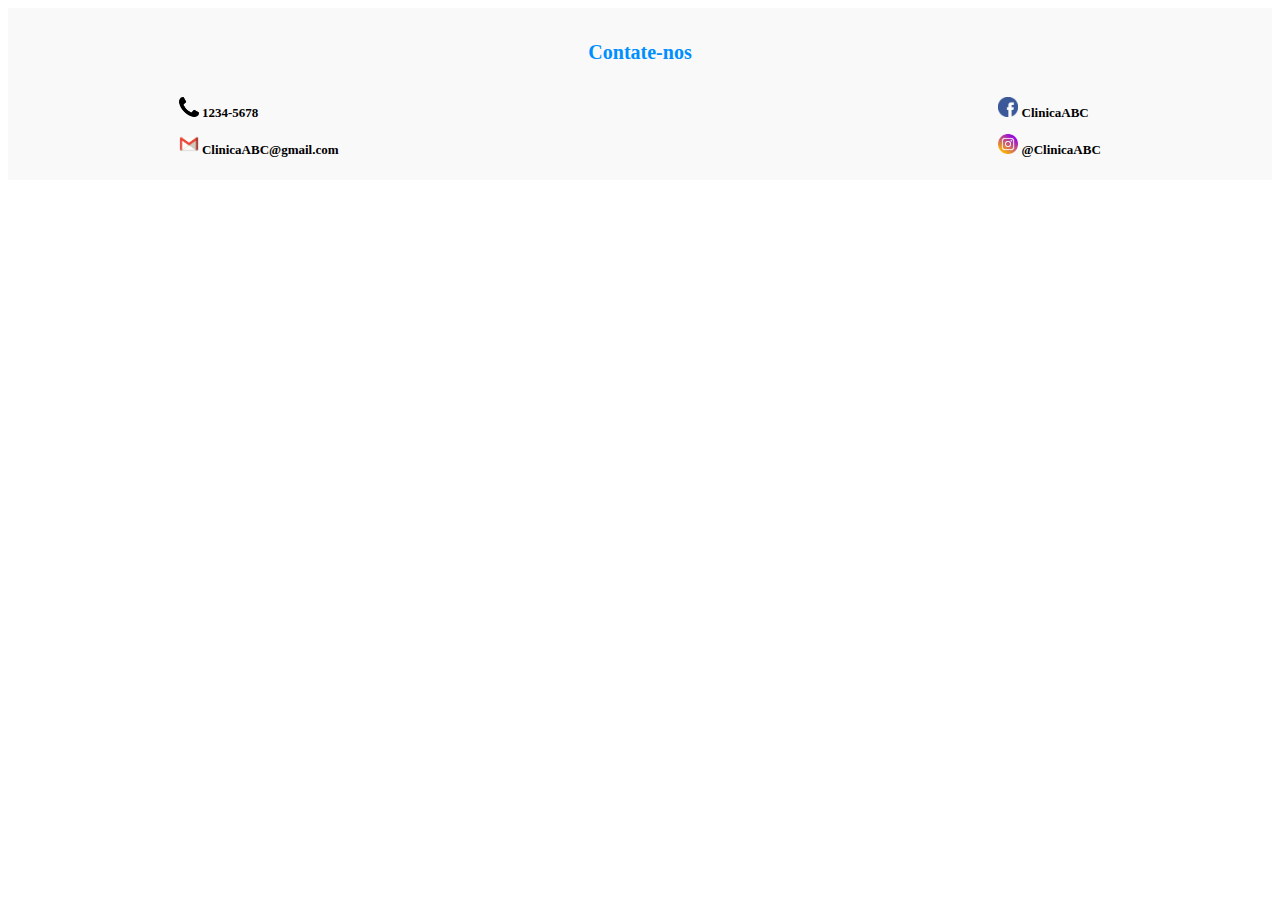
<file: Usuário/dentista.html>
<html>
    <head>
        <title>Clínica ABC</title>
        <meta charset="UTF-8">
		<link rel="stylesheet" type="text/css" href="assets/css/style.css">
		<link rel="icon" type="image/png" sizes="32x32" href="assets/img/Logo.png">
		
    </head>

    <body>

        <footer><p class="titulo negrito">Contate-nos</p>
			<div class="container">
			
				<div class="dados1">
				
				<p class="negrito"> <img src="assets/img/telefone.png" height="20">  1234-5678 </p>
				
				<a class="dados-link" href="mailto:clinicaabc@gmail.com"><p class="negrito"> <img src="assets/img/gmail.png" height="20">  ClinicaABC@gmail.com </p></a>
				</div>
				
				<div class="dados2">
					<a class="dados-link" href="https://www.facebook.com/"><p class="negrito"> <img src="assets/img/FB.png" height="20">  ClinicaABC </p></a>
					
					<a class="dados-link" href="https://www.instagram.com/"><p class="negrito"> <img src="assets/img/insta.png" height="20">  @ClinicaABC </p></div></a>
				</div>
			</div>
		</footer>

    </body>
</html>
</file>
<file: Usuário/assets/css/style.css>
body{
	font-family: Franklin Gothic Book;
	font-size: 13px;
}

#logo{

	 width:30px;
	 height:30px;
	 margin-left: 90%;
	 
}

.menu{	
    background-color: #008FFF;
    border: solid;
    border-color: rgb(27, 95, 240);
    list-style: none;
    display: flex;
	padding: 0 13%;
	justify-content: space-between;
	font-size: 14;
    position: relative;
    width: 100%;
    top: 0;
	padding-top: 5px;}
ul{
	position: absolute;
}

.menu li{
	float:left;
	margin-left:8%;
	margin-top: 1%;
}

.menu li a{
	color:black;
	text-decoration:none;}


.menu li ul{
	position: absolute;
	background-color: #008FFF;
	border:solid;
	border-color:rgb(27, 95, 240);
	display:none; 
	width: 200px;
	margin-top: 0.8%;
	margin-left: -3%;
}

.menu li:hover ul{
	display:block;
	margin-top: 0.5%;
}

.menu li ul li{
	margin-bottom: 6px;
	list-style:none; 
	width:100%;
	margin-left: -20;}

a{	
	color:black;
	text-decoration:none;
}

a:active{

	font-weight: bold;
}

.text-bold{
	font-weight:bold;
	text-align:center;
}

.anuncio{
	margin-top: 3%;
	margin-right:12%;
	margin-left:12%;
}

.dentista{
	width: 150px;
    height: 200px;

}
	
.foto-perfil{
	border:solid;
	border-color:#008FFF;
	margin-top: 2px;
	height: 200px;
	
}

.nome-dentista{
	font-family: Franklin Gothic Book, Calibri;
	font-weight:bold;
}

.dentistas{
	display:flex;
	justify-content: space-around;
	padding-left: 1%;
}

.fundo{
	background-color:#f9f9f9ff;
	width: 50%;
	height: 305px;
}

.container{
	display: flex;
	margin-left: 13.5%;	
	margin-bottom: 100px;
}

.titulo{
	font-family: 'Franklin Gothic Book', 'Calibri';
	color: #008fffff;
	text-align: center;
	font-size: 20px;
}

.sub-titulo{
	font-family: Franklin Gothic Book, Calibri;
	font-size: 16px;
	margin-top: 1%;
}

.negrito{
	font-family: Calibri;
	font-weight: bold;
}

footer{
	background-color:#f9f9f9ff;
	bottom: 0;
	padding-top: 1%;

	width: 100%;
	height: 172px;
}

.dados2{
	position:absolute;
	right: 14%;
	float:right;
}

.detalhe{
	float:right;
	color: #008FFF;
	float: right;
    font-size: 18px;
    margin-right: 29px;
	
}

.vejamais{
	border-color:#008FFF;
	border-radius: 10px;
	background-color:#f9f9f9ff;
	margin-left: 71%;
	margin-bottom: 5px;
	font-size: 12px;
	font-weight: 520; 
	width:20%;
	height: 25px;	
}

.vejamais:hover{
	background-color: #008FFF;
	color: white;
}

.atualizacoes-atalho{
	background-color: #f9f9f9ff;
	margin-left:4%;
	word-wrap: break-word;
	width:30%;
	padding: 1%;
	height: 305px;
}

.atualizacao-botao{
	margin-bottom: 0;
	width: 30%;
}

.atualizacao-botao:hover{
	background-color: #008FFF;
	color: white;
}

.dados-link:hover{
	color: #008FFF;
}

.atualizacao{
	width: 23%;
	margin-top: 5%;
	margin-right: 5%;
}

.propaganda-tratamento{
	margin-left: 5%;
	width: 20%;
	background-color:#f9f9f9ff;
	padding: 1%;
}

.tratamento-botao{
	margin-top: 5px;
	width: 35%;}

.foto-propaganda{
	width: 170px;
	height: 123;
	border:solid;
	border-color: #008FFF;
}

.titulo-tratamento{
	text-align: center;
	color: #008fffff;
	font-family: 'Gill Sans', 'Calibri';
	position: absolute;
	margin-left: 20%;
	font-weight: 600;
	font-size: 25px;}

.tratamento{
	background-color: #008FFF;
	padding-bottom: 5px;
	margin-left: 8%;
	height: 180px;
	margin-top: 10px;
}

#tratamentos{
	margin-top: 5%;
	display: flex;
	flex-wrap: wrap;
}

.nome-tratamento{
	font-family: 'Gill Sans', 'Calibri';
	color: white;
	font-weight: 600;
	text-align: center;
	font-size: 18;
	margin: 2%;
}

.saiba-mais{
	border: solid;
	border-width: 1.5px;
	background-color: yellow;
	font-weight: 600;
	width: 68%;
	margin-left: 17%;	
	text-align: center;
	margin-bottom: 2%;
	display: flex;
	padding: 0.5%;
	height: 22px;
}

.saiba-mais:hover{
	background-color: dimgrey
}

#conteudo-tratamentos{
	margin-top: 4%;
	margin-right: 17%;
	
}

.saiba-botao:hover{
	color: black;

}

.horario{
	margin-left: 1% !important;
}

.titulo-pagina{
	text-align: center;
	color: #008fffff;
	font-family: 'Gill Sans', 'Calibri';
	font-weight: 600;
	font-size: 23px;
}

.formulario{
	width: 40%;
	float: left;
}

.formulario-2{
	margin-right: 1%;
	width: 40%;
}

.formulario-consulta{
	margin-left: 3%;
	width: 55%;
}

.icone-mais{
	font-size: 17px;
	margin-top: 0.5%;
	margin-left: 6%;
	margin-bottom: 0.5%;
}

#icone-saiba-mais{
	color: #04b404ff;
}

*, *::after, *::before {
	box-sizing: border-box;
  }
  
  .modal {
	position: fixed;
	top: 50%;
	left: 50%;
	transform: translate(-50%, -50%) scale(0);
	transition: 200ms ease-in-out;
	border: 1px solid black;
	border-radius: 10px;
	z-index: 10;
	background-color: white;
	width: 46%;
	height: 55%;
	max-width: 80%;
  }
  
  .modal.active {
	transform: translate(-50%, -50%) scale(1);
  }
  
  .modal-header {
	padding: 10px 15px;
	display: flex;
	justify-content: space-between;
	align-items: center;
	border-bottom: 1px solid black;
  }
  
  .modal-header .title {
	font-size: 1.25rem;
	font-weight: bold;
  }
  
  .modal-header .close-button {
	cursor: pointer;
	border: none;
	outline: none;
	background: none;
	font-size: 1.50rem;
	font-weight: 200;
	background-color: red;
	width: 40px;
  }

  .modal-header .close-button:hover{
	  background-color: coral;
  }
  
  .modal-body {
	padding: 10px 15px;
  }
  
  #overlay {
	position: fixed;
	opacity: 0;
	transition: 200ms ease-in-out;
	top: 0;
	left: 0;
	right: 0;
	bottom: 0;
	background-color: rgba(0, 0, 0, .5);
	pointer-events: none;
  }
  
  #overlay.active {
	opacity: 1;
	pointer-events: all;
  }

  .informacao-dentista{
	  margin-left: 5%;
  }

  .atualizacao-individual{
	  margin-top: 5%;
	  background-color: #f9f9f9ff;
	  padding: 5%;
  }

  .propaganda-individual{
	  margin-top:5%;
  }

  .botao-saiba{
	  margin-top: 1%;
	  margin-bottom: 0;
	  margin-left: 8%;
  }

  .modal-maior {
	top: 50% !important;
	height: 60% !important;
  }

  .modal-foto{
	  float: right;
	  position: relative;
	  margin-bottom: 2px;
	  margin-left: 4px;
  }

  .botao-disponibilidade{
	border-color:#008FFF;
	border-radius: 10px;
	background-color:#f9f9f9ff;
	margin-left: 190%;
	margin-bottom: 0px;	 
	margin-top: 3%;
	width: 60%;
	font-size: 11px;
	height: 25px;
  }

  .botao-disponibilidade:hover{
	background-color: #008FFF;
	color: white;
  }

  #mapa-sobre{
	  margin-left: 4%
  }

  select{
	width: 170px;
	height: 30px;
	border-radius: 10px;
	margin-top: 5px;
  }

  input{
	  width: 170px;
	  height: 30px;
	  border-radius: 10px;
	  margin-top: 5px;
  }

  textarea{
	  border-radius: 10px;
	  margin-top: 5px;
  }


  label{
	  display: block;
	  margin-top: 2%;
	 
  }

  .consulta-titulo{
	  margin-left: 30% !important;
  }

  .info-user{
	  display: flex;
	  width: 50%;
  }

  .dados-user{
	  margin-left: 1%;
  }

  .mais-info-link{
	  color: #008FFF;
	  font-size: 17px;
  }
  .div-calendario{
	display: flex;
    align-items: flex-end;
    justify-content: flex-start;
    position: absolute;
    top: 300px;
  }

  .calendario{
	  background-color: gray;
	  width: 550px;
	  height: 250px;
	  color: white;
	  text-align: center;
  }

  .foto-usuario{
	border:solid;
	border-color:#008FFF;
	margin-top: 2px;
	font-size: 180px;
	color: gray;
	padding: 5px;
  }

  .foto-dentista{
	border:solid;
	border-color:#008FFF;
	margin-top: 2px;
	height: 250px;
    width: 189px;
  }

  .icone-dados{
	  font-size: 20px;
	  color: black;
  }

  .icone-dados:hover {
	color: #008FFF;
  }

  .icone-login{
	  font-size: 35px;
	  color: #04b404ff;
  }

  .botao-editar{
	border-radius: 10px;
	background-color:#f9f9f9ff;
	margin-top: 4%;
}

.botao-editar:hover{
	background-color: #008FFF;
	color: white;
}

.botoes-editar{
	margin-left: 82%;
	margin-top: 26%;
	width: 122px;
	height: 50px;
}

.container-footer{
		display: flex;
		margin-left: 13.5%;	
}

.botao-editar-cancelar{
	border-radius: 10px;
	background-color:#f9f9f9ff;
	margin-top: 4%;
}

.botao-editar-cancelar:hover{
	background-color: red;
	color: white;
}

.div-login{
	margin-left: 45%;
	margin-top: 1%;
}

.botao-form{
	border-radius: 10px;
	background-color:#f9f9f9ff;
	margin-top: 3%;
}

.botao-form:hover{
	background-color: #008FFF;
	color: white;
}

.input-login{
	display: block;
	margin-top: 1%;
	border-color: #008FFF;
}

.logo-login{
	width: 150px;
	height: 150px;
	background-color:#008FFF;
}

.form-edita-perfil{
	display: flex;
}

.perfil-destaque{

	border:solid;
	border-color:#008FFF;
	margin-top: 2px;
	height: 77%;
	width: 80%;
}
</file>
